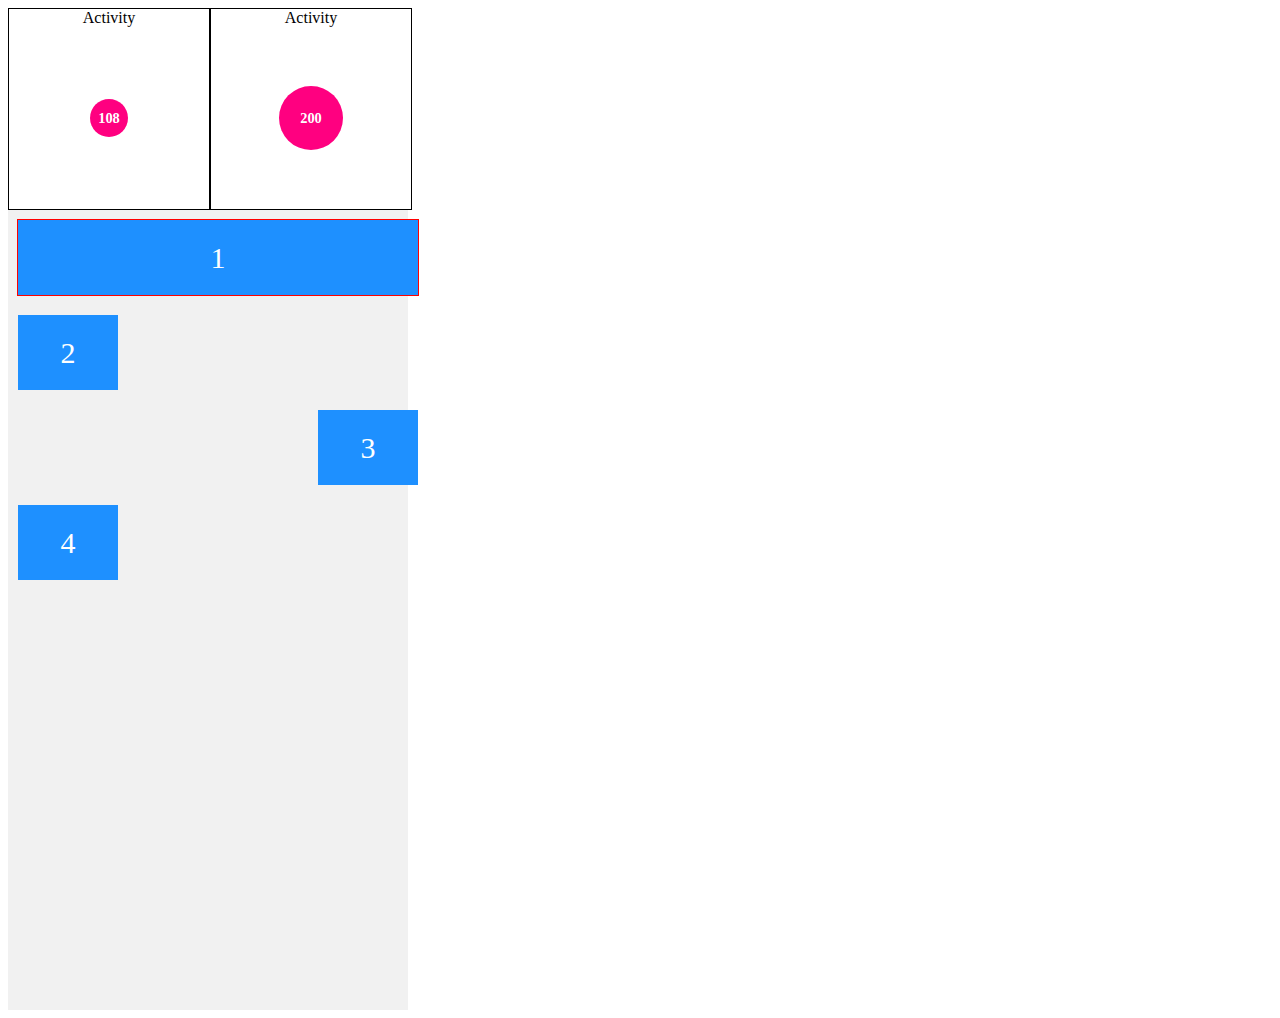
<file: index.html>
<html>
<head>

	<link rel="stylesheet" href="bulle.css">
</head>
<body>



	<div style="display:flex">
<div class="activityday">
	<div class="bulleheading">Activity</div>
    <div>
    	<div style="width:3vw;height:3vw;line-height:3vw;" class="bullevolume">
    	108
    	</div>
	</div>
</div>

<div class="activityday">
	<!--!-->
	<div class="bulleheading">Activity</div>
    <!--!-->
    <div>
    	<div style="width:5vw;height:5vw;line-height:5vw;" class="bullevolume">
    	200
    	</div>
	</div>
</div>
</div>



<div class="flex-container">
  <div class="w100">1</div>
  <div class="totop">2</div>
  <div class="tobottom">3</div>
  <div>4</div>
</div>







</body>
</html>
</file>
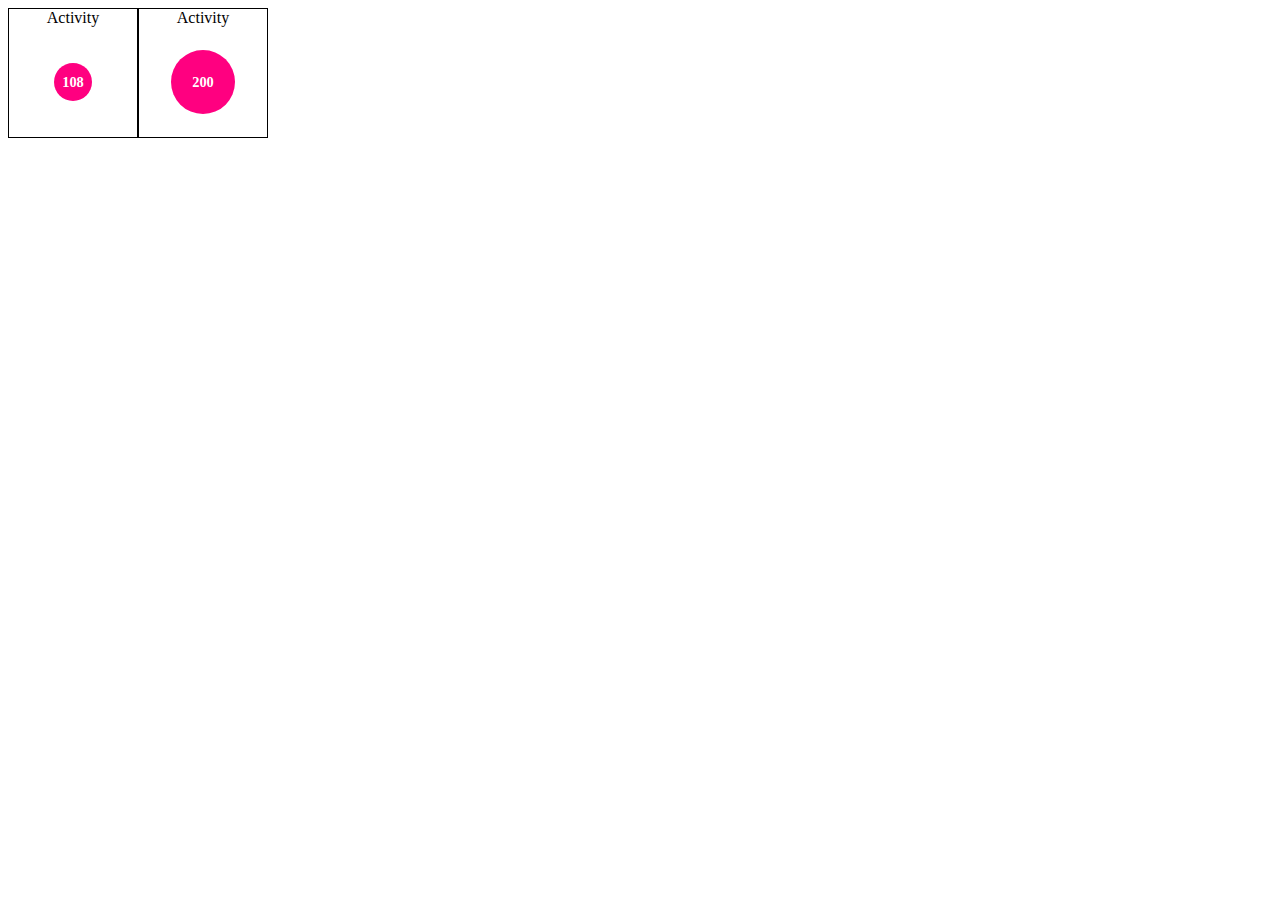
<file: bulle.htm>
<html>
<head>
</head>
<body>
	<div style="display:flex">
<div class="activityday">
	<!--!-->
	<div class="bulleheading">Activity</div>
    <!--!-->
    <div>
    	<div style="width:3vw;height:3vw;line-height:3vw;" class="bullevolume">
    	108
    	</div>
	</div>
</div>
<div class="activityday">
	<!--!-->
	<div class="bulleheading">Activity</div>
    <!--!-->
    <div>
    	<div style="width:5vw;height:5vw;line-height:5vw;" class="bullevolume">
    	200
    	</div>
	</div>
</div>
</div>

<style>
	.activityday
	{
		height: 10vw;
		width: 10vw;
		border: 1px solid;
		display: flex;
		flex-wrap: wrap;
		text-align: center;
		justify-content: center;
	}
.bulleheading{
	width:100%;
}
.bullevolume {
    background-color: #ff0080;
    color: #fff;
    -moz-border-radius: 50%;
    -webkit-border-radius: 50%;
    border-radius: 50%;
    font-size: 0.9rem;
    font-weight: 600;
}

</style>
</body>
</html>
</file>
<file: bulle.css>
.activityday
	{
		height: 200px;
		width: 200px;
		border: 1px solid;
		display: flex;
		flex-wrap: wrap;
		text-align: center;
		justify-content: center;
	}
.bulleheading{
	width:100%;
}
.bullevolume {
    background-color: #ff0080;
    color: #fff;
    -moz-border-radius: 50%;
    -webkit-border-radius: 50%;
    border-radius: 50%;
    font-size: 0.9rem;
    font-weight: 600;
}



.flex-container {
  display: flex;
  height: 800px;
  background-color: #f1f1f1;
  flex-wrap: wrap;
  flex-direction: column;
  width:400px;
}

.flex-container > div {
  background-color: DodgerBlue;
  color: white;
  width: 100px;
  margin: 10px;
  text-align: center;
  line-height: 75px;
  font-size: 30px;
}


.totop {
	align-self: flex-start;
}
.tobottom {
	align-self: flex-end;
}

html .flex-container .w100{
	width:100%;
	outline: red solid 1px;
}
</file>
